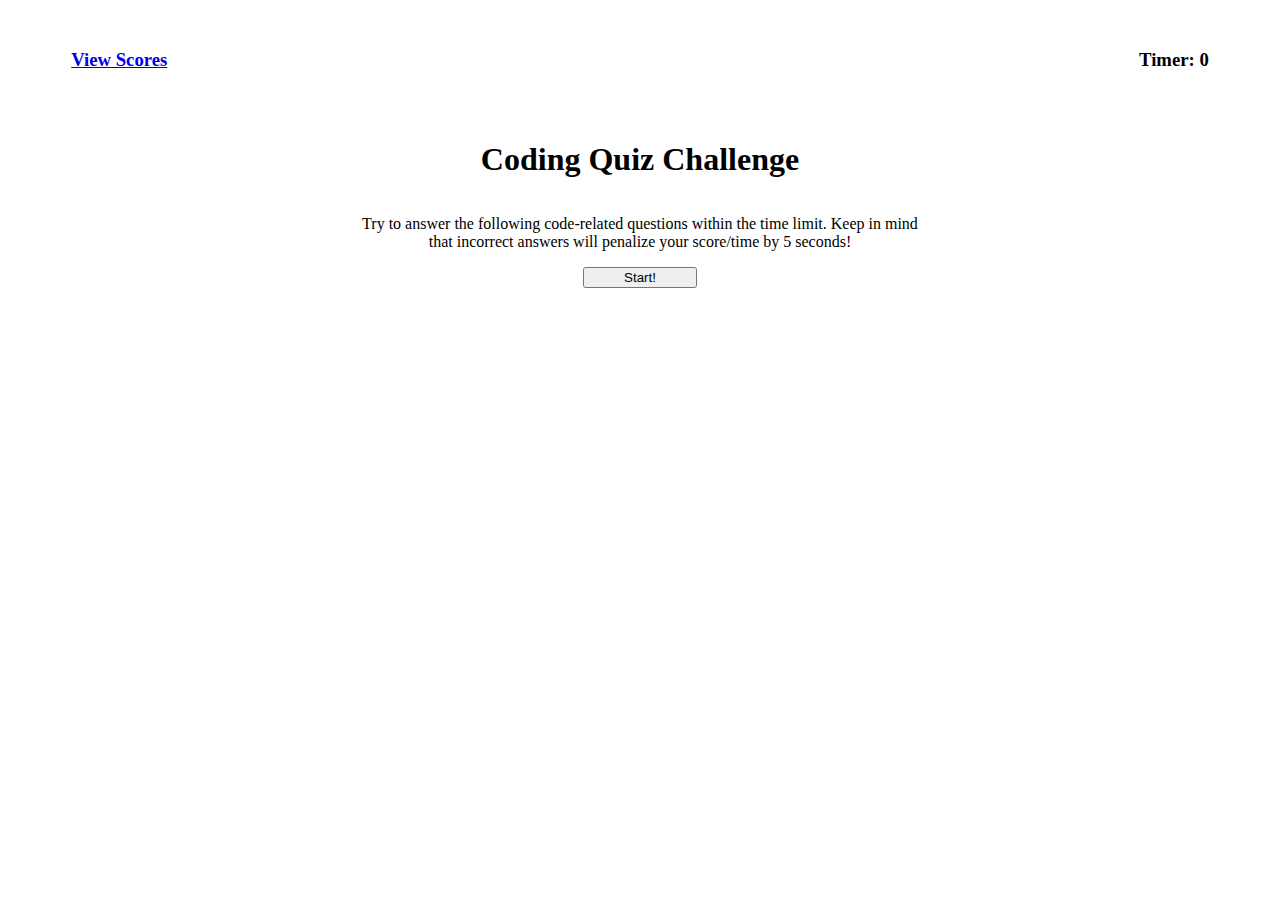
<file: index.html>
<!DOCTYPE html>
<html lang="en">
<head>
    <meta charset="UTF-8">
    <meta http-equiv="X-UA-Compatible" content="IE=edge">
    <meta name="viewport" content="width=device-width, initial-scale=1.0">
    <link rel="stylesheet" href="assets/css/style.css">
    <title>Code Quiz!</title>
</head>
<body>
    <header>
        <a href="secondary.html"><h3>View Scores</h3></a>
        <h3>Timer: <span class="timer">0</span></h3>
    </header>

    <main>
        <section class="quizSection">
            <div id="startCont">
                <h1 class="startStyle">Coding Quiz Challenge</h1>
                <p class="startStyle">
                    Try to answer the following code-related questions within the time limit. Keep in mind that incorrect answers will penalize your score/time by 5 seconds!
                </p>
                <button class="startBtn" id="start-quiz" type="button">Start!</button>
            </div>
        </section>
        <section class="quizCheck"></section>
    </main>
    
    <script src="assets/js/logic.js"></script>
</body>
</html>
</file>
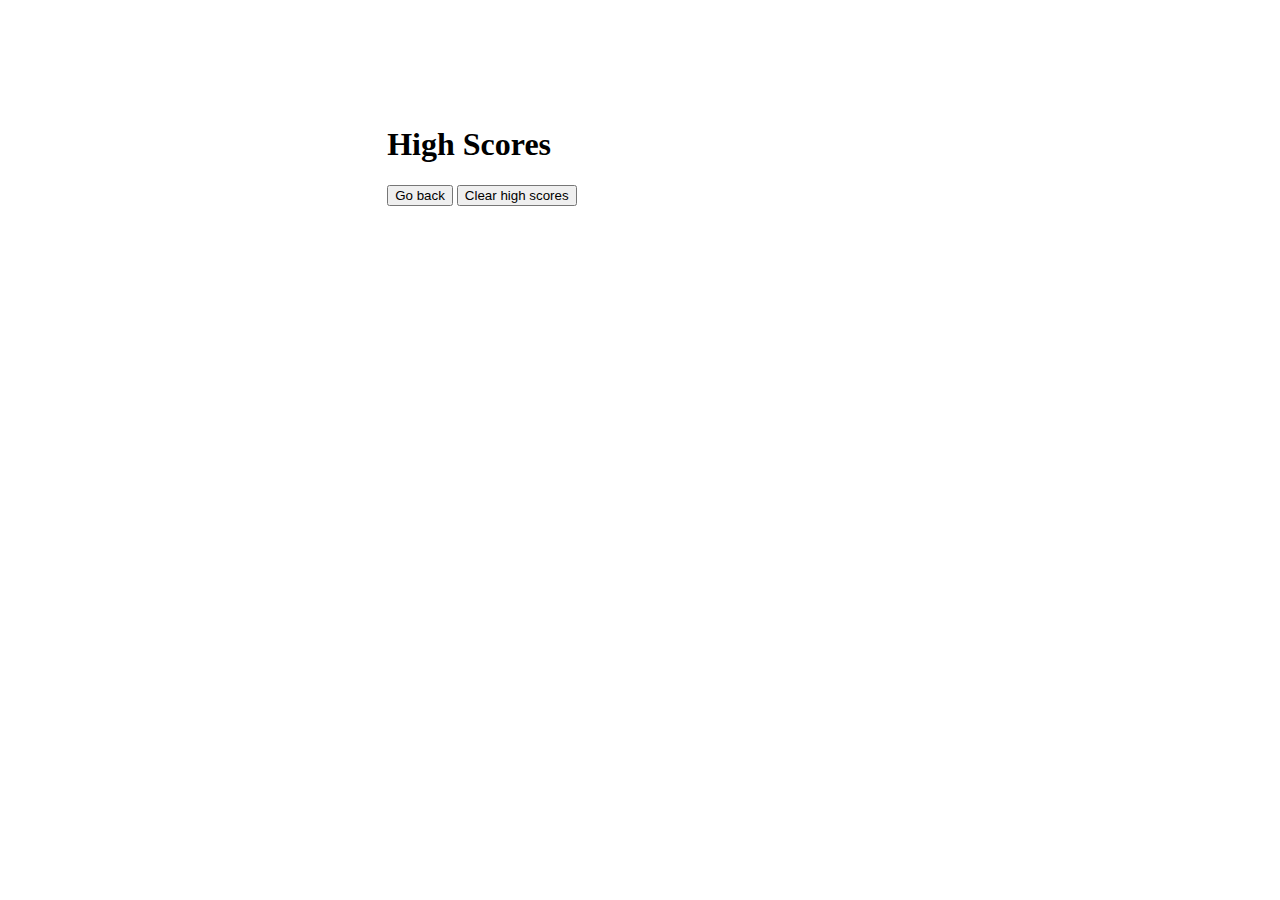
<file: secondary.html>
<!DOCTYPE html>
<html lang="en">
<head>
    <meta charset="UTF-8">
    <meta http-equiv="X-UA-Compatible" content="IE=edge">
    <meta name="viewport" content="width=device-width, initial-scale=1.0">
    <title>Highscores</title>
    <link rel="stylesheet" href="./assets/css/secondarystyle.css">
</head>
<body>
    <main>
        <section>
            <h1>High Scores</h1>
            <ol class="scoreOrdered">

            </ol>
            <button class="back">Go back</button>
            <button class="clearScores">Clear high scores</button>
        </section>
    </main>
    

    <script src="assets/js/secondarylogic.js"></script>
</body>
</html>
</file>
<file: assets/css/style.css>
header {
    display: flex;
    justify-content: space-between;
    margin: 30px 5%;
}



.quizSection {
    margin: 10px auto;
    height: 15%;
    width: 45%;
    display: flex;
    justify-content: center;
    flex-direction: column;
}

.quizCheck {
    margin: 10px auto;
    height: 15%;
    width: 45%;
    display: flex;
    justify-content: center;
    flex-direction: column;
}

.startStyle {
    text-align:center;
}

#startCont {
    display: flex;
    flex-direction: column;
    align-content: center;
    justify-content: center;
}
.startBtn {
    width: 20%;
    margin: 0 auto;
}

.quizQuestion {
    width: 100%;
    margin: 0px auto 30px auto;
}

.question {
    text-align: left;
    font-size: 30px;
}

.quizAnswer {
    display: flex;
    flex-direction: column;
    width: 20%;
}

.quizAnswer button {
    margin: 4px;
}

.initialSub {
    display: flex;
}

.initialSub input, .initialSub button {
    margin: 20px 10px;
}
</file>
<file: assets/css/secondarystyle.css>
section {
    margin: 10% auto;
    width: 40%;
}
</file>
